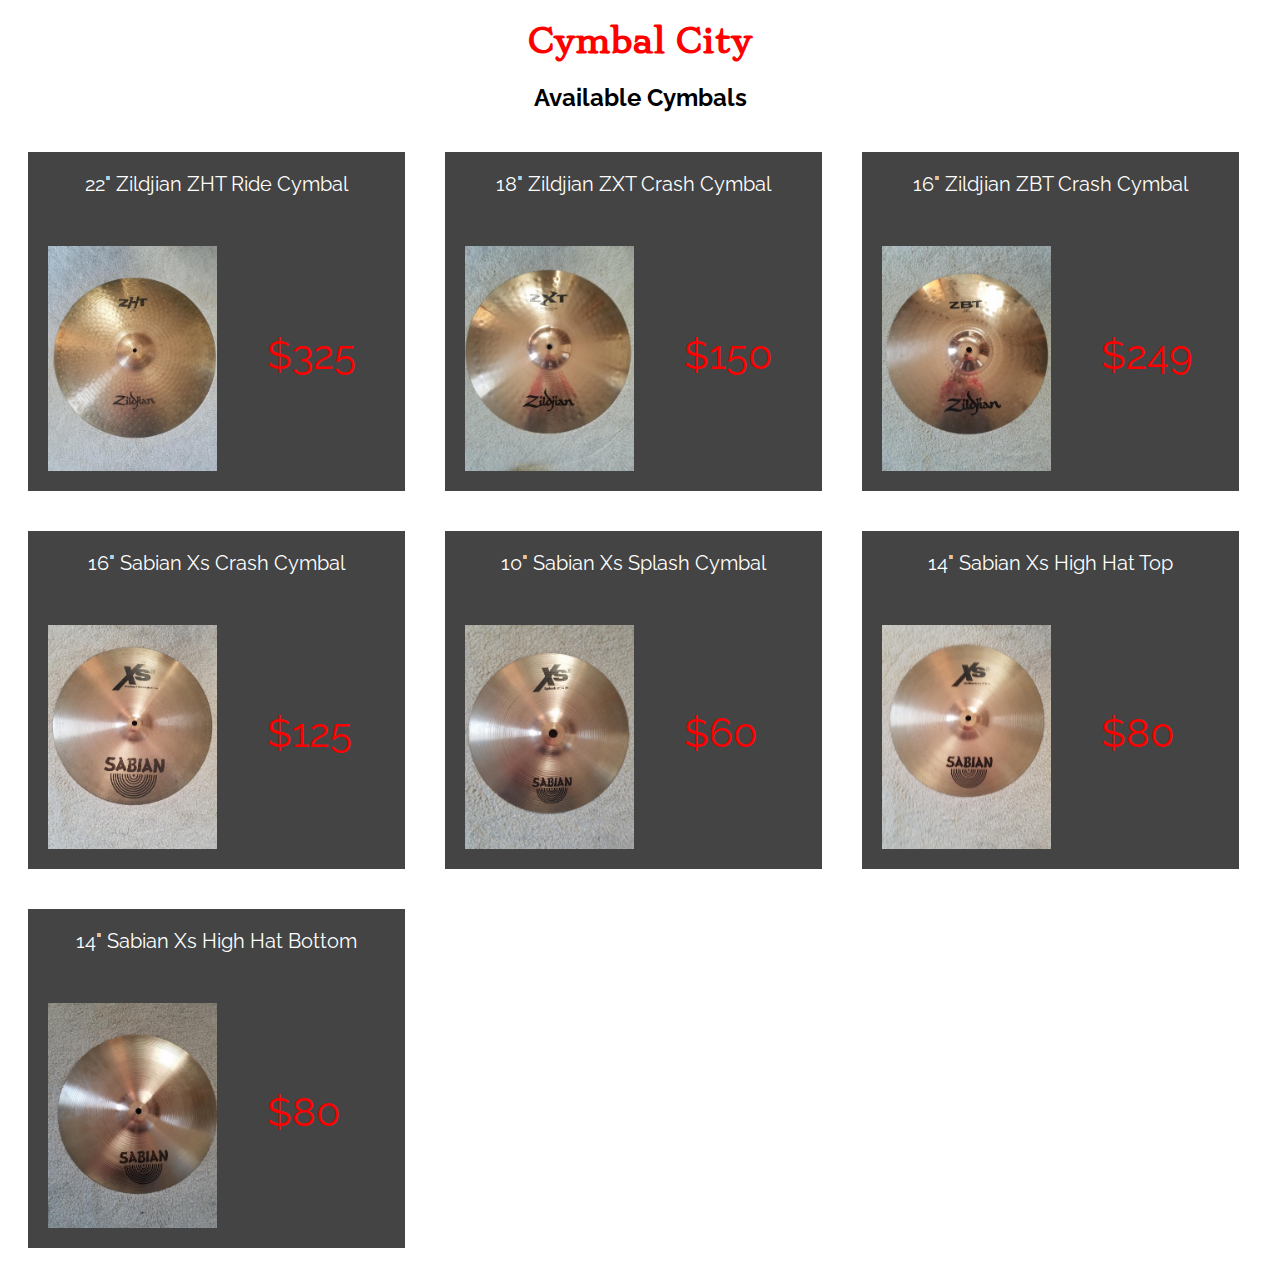
<file: index.html>
<!DOCTYPE html>
<html lang=en>
<head>
    <meta charset=utf-8>
    <title>Sparks Gallery</title>
    <meta content="author" name="Alex">
    <meta name= "viewport" content= "width=device-width, initial-scale=1">
    <link rel="stylesheet" href="styles.css">
    <script src="https://ajax.googleapis.com/ajax/libs/jquery/3.3.1/jquery.min.js"></script>
    <link href="https://fonts.googleapis.com/css?family=Stoke" rel="stylesheet">
    <link href="https://fonts.googleapis.com/css?family=Raleway" rel="stylesheet">
    <script>
    $(document).ready(function(){
        $(".Cymbal").hover(function(){
            $(this).css("background-color", "rgba(68, 68, 68, 0.5)")
                    .fadeIn(500);
        }, function(){
            $(this).css("background-color", "#444");
        });
    });
    </script>

</head>
    <body>
        <header>
            <h1>Cymbal City</h1>

        </header>
        
        <h2>Available Cymbals</h2>
       
        
        <div class="wrapper">
        <a href="Ride.html"><div class="Cymbal 1">22" Zildjian ZHT Ride Cymbal<br/>
            <img src="Images/Ride.jpg" alt="Ride Cymbal"><div class="Price 1">$325</div><div id="preview">Quick View</div>
            </div></a>
            
        <div class="Cymbal 2">18" Zildjian ZXT Crash Cymbal<br/>
            <img src="Images/ZXT.jpg" alt="Crash Cymbal"><div class="Price 1">$150</div><div id="preview">Quick View</div></div>
            
        <div class="Cymbal 3">16" Zildjian ZBT Crash Cymbal<br/>
            <img src="Images/ZBT.jpg" alt="Crash Cymbal"><div class="Price 1">$249</div><div id="preview">Quick View</div></div>
            
        <div class="Cymbal 4">16" Sabian Xs Crash Cymbal<br/>
            <img src="Images/Xs.jpg" alt="Crash Cymbal"><div class="Price 1">$125</div><div id="preview">Quick View</div></div>
            
        <div class="Cymbal 5">10" Sabian Xs Splash Cymbal<br/>
            <img src="Images/Splash.jpg" alt="Splash Cymbal"><div class="Price 1">$60</div><div id="preview">Quick View</div></div>
            
        <div class="Cymbal 6">14" Sabian Xs High Hat Top<br/>
            <img src="Images/HighTop.jpg" alt="Top High Hat Cymbal"><div class="Price 1">$80</div><div id="preview">Quick View</div></div>
            
        <div class="Cymbal 6">14" Sabian Xs High Hat Bottom<br/>
            <img src="Images/HighBot.jpg" alt="Bottom High Hat Cymbal"><div class="Price 1">$80</div><div id="preview">Quick View</div></div>   
        </div>
        
    </body>
</html>
</file>
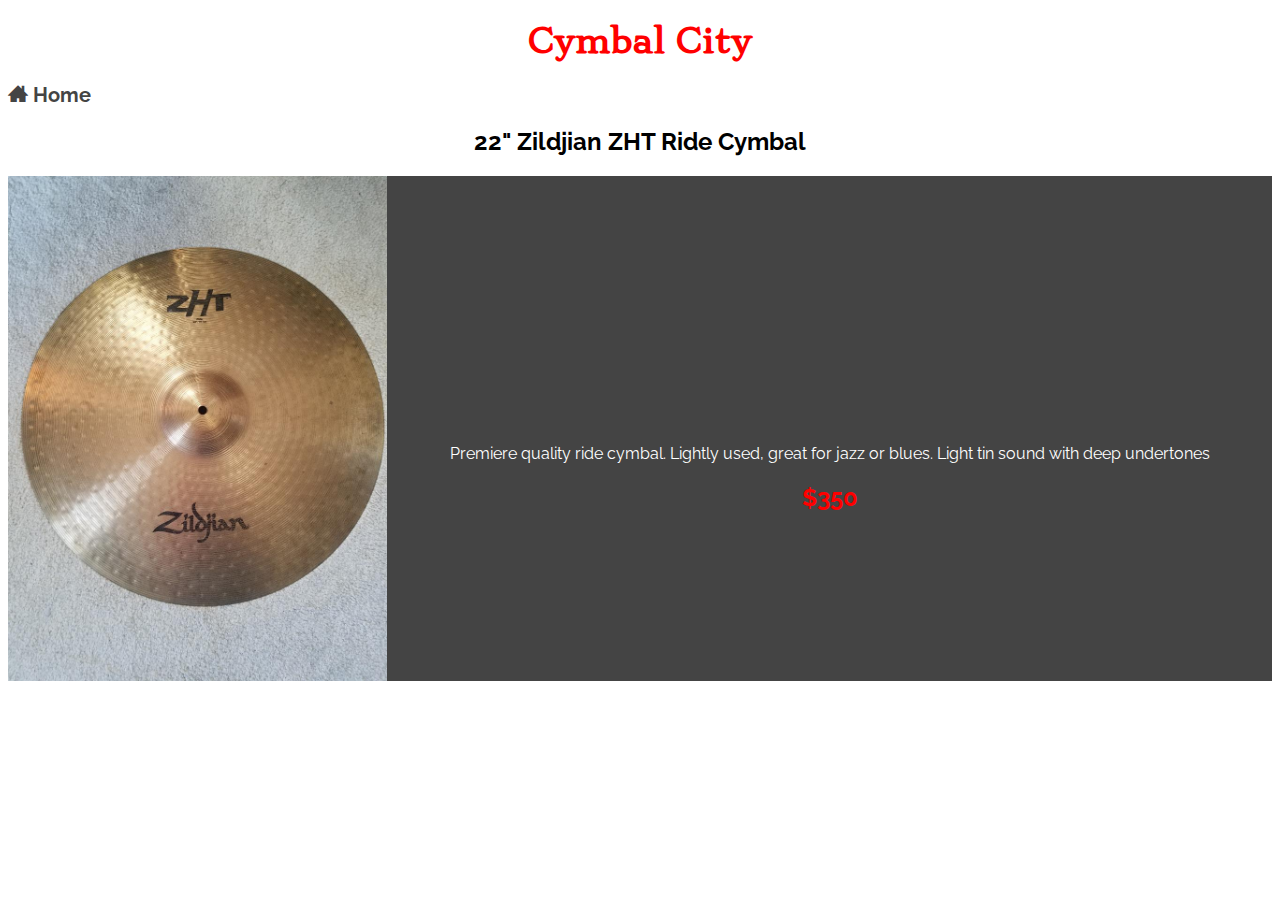
<file: Ride.html>
<!DOCTYPE html>
<html lang=en>
<head>
    <meta charset=utf-8>
    <title>Sparks Portfolio</title>
    <meta content="author" name="Alex">
    <meta name= "viewport" content= "width=device-width, initial-scale=1">
    <link rel="stylesheet" href="styles.css">
    <script src="https://ajax.googleapis.com/ajax/libs/jquery/3.3.1/jquery.min.js"></script>
    <link href="https://fonts.googleapis.com/css?family=Stoke" rel="stylesheet">
    <link href="https://fonts.googleapis.com/css?family=Raleway" rel="stylesheet">
    <script>
    $(document).ready(function(){
        $(".Cymbal").hover(function(){
            $(this).css("background-color", "rgba(68, 68, 68, 0.5)")
                    .fadeIn(500);
        }, function(){
            $(this).css("background-color", "#444");
        });
    });
    </script>

</head>
    <body>
        <header>
            <h1>Cymbal City</h1>

        </header>
        
        <a href="index.html"><h2 id="sub"><span class="icon-home3"></span> Home</h2></a>
       
        
            <h2>22" Zildjian ZHT Ride Cymbal</h2>
            
        <div id="subcontent"><img id="imgsub" src="Images/Ride.jpg" alt="Ride Cymbal">
        <p id="asd">Premiere quality ride cymbal. Lightly used, great for jazz or blues. Light tin sound with deep undertones</p>
        <h2>$350</h2>
        </div>
        
    </body>
</html>
</file>
<file: styles.css>
@font-face {
  font-family: 'icomoon';
  src:  url('fonts/icomoon.eot?o175wb');
  src:  url('fonts/icomoon.eot?o175wb#iefix') format('embedded-opentype'),
    url('fonts/icomoon.ttf?o175wb') format('truetype'),
    url('fonts/icomoon.woff?o175wb') format('woff'),
    url('fonts/icomoon.svg?o175wb#icomoon') format('svg');
  font-weight: normal;
  font-style: normal;
}
[class^="icon-"], [class*=" icon-"] {
  /* use !important to prevent issues with browser extensions that change fonts */
  font-family: 'icomoon' !important;
  speak: none;
  font-style: normal;
  font-weight: normal;
  font-variant: normal;
  text-transform: none;
  line-height: 1;
}
.icon-home3:before {
  content: "\e902";
}
.icon-phone:before {
  content: "\e942";
}
.icon-envelop:before {
  content: "\e945";
}
.icon-user:before {
  content: "\e971";
}
.icon-cog:before {
  content: "\e994";
}
.icon-stats-dots:before {
  content: "\e99b";
}

/*Content*/

header
{
    font-family: 'Stoke', serif;
    text-align: center;
    color: #ff0000;
}

body
{
    font-family: 'Raleway', sans-serif;
    text-align: center;
}
a
{
    text-decoration: none;
}
img
{
    width: 50%;
    margin-right: 15%;
    margin-top: 50px;   
    float:left;    
}
#preview
{
    display: none;
}
.Cymbal:hover #preview
{
    display: block;
    margin-bottom: 0;
    margin-top: 30%
    
}
.wrapper 
{
  display: block;
}

.Cymbal
{
  background-color: #444;
  color: #fff;
  padding: 20px;
  font-size: 125%;
  margin: 1em;
  text-align: center;
    position: relative;
    overflow: auto;
}
.Price
{
    color: red;
    font-size: 200%;
    text-align: right;
    display: flex;
    margin-top: 40%;
    margin-left: 20%;
}
/*sub-page*/
#sub
{
    text-align: left;
    font-size: 1.25em;
    color: #444;
    text-decoration: none;
}
#imgsub
{
    width: 100%;
    margin:0;
}
#subcontent
{
    background-color: #444;
    color:white;
/*    padding: 10%;*/
    overflow: auto;
    position: relative;
}

#subcontent>h2
{
    color: red;
    margin-bottom: 0;
}

/*Tablet*/
@media (min-width: 600px)
{
    .wrapper 
    {
        display: grid;
        grid-template-columns: 50% 50%;
        position: center;
    }
    #imgsub
    {
        width: 75%;
        margin-left:12.5%;
        margin-right: 12.5%;
        margin-bottom: 10%
    }
    asd
    {
      margin-top: 10%;
    }

}

/*Desktop*/
@media (min-width: 850px)
{
    .wrapper 
    {
        display: grid;
        grid-template-columns: 33% 33% 33%;
    }
         #imgsub
    {
        width: 30%;
        margin:0;
        
    }   
    #subcontent>p
    {
        padding-top: 20%
    }
}
</file>
